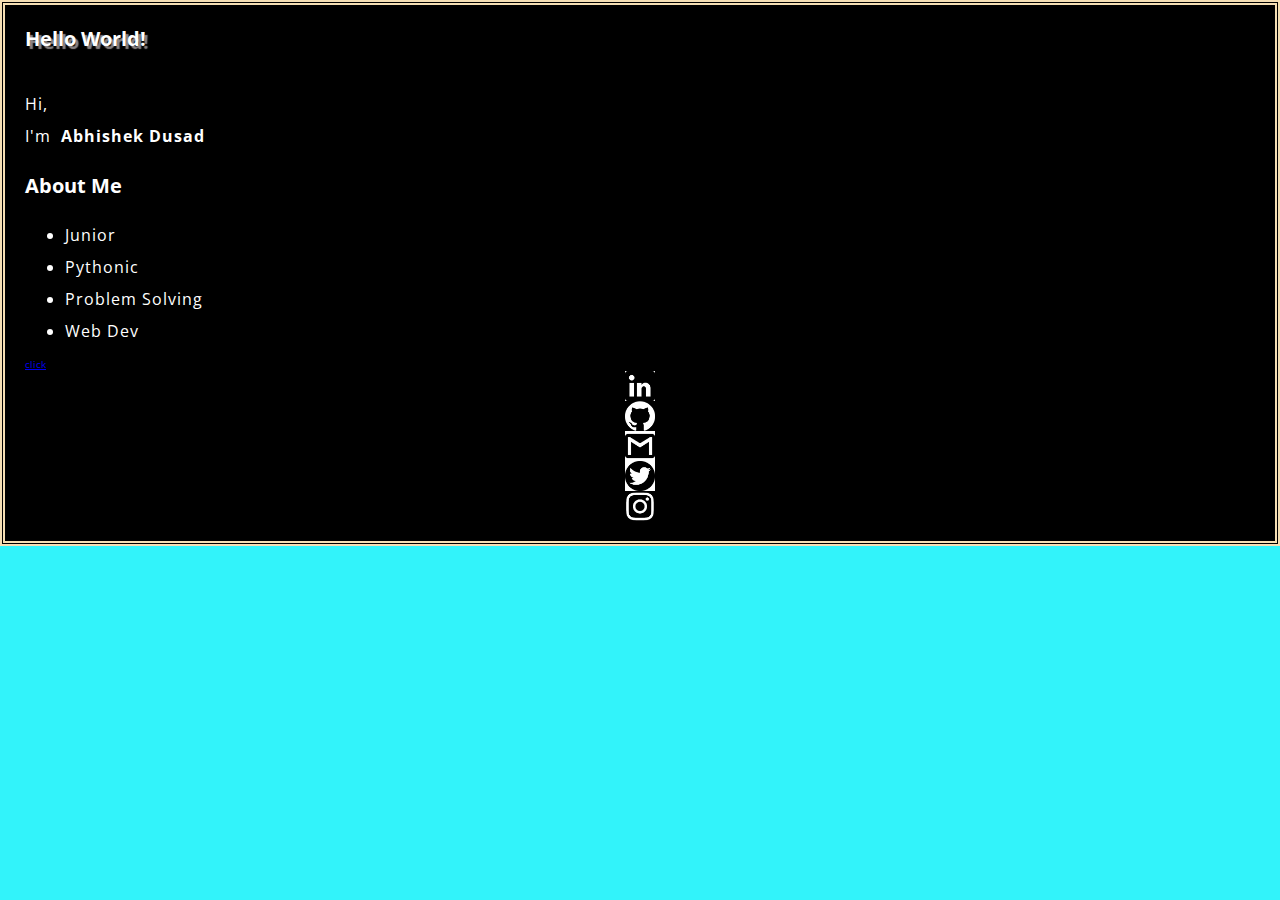
<file: web-projects/test-site/index.html>
<!DOCTYPE html>
<html>
    <head>
        <link rel="preconnect" href="https://fonts.gstatic.com">
        <link href="https://fonts.googleapis.com/css2?family=Open+Sans&display=swap" rel="stylesheet"> 
        <link href = "styles/styles.css" rel ="stylesheet">
        <meta charset="utf-8">
        <title>My Test Page</title>
    </head>
    <body>
        <div>
        <header>
            <h2>Welcome!</h2>
        </header>
        </div>
        <div>
        <p>
            Hi,
            <br>I'm
            <b style="margin-left:5px;" data-abell-llxqab="">Abhishek Dusad</b>
        </p>
        </div>
        <div>
            <h3>About Me</h3>
            <ul>
                <li id = "one" >Junior</li>
                <li>Pythonic</li>
                <li>Problem Solving</li>
                <li>Web Dev</li>
            </ul>
        </div>
        <a title="Saurabh's LinkedIn Profile" target="_blank" rel="noopener" href="https://www.linkedin.com/in/echosaurabh/" class="icon icon-linkedin-squared no-link-style" data-abell-cfqxv="" data-abell-llxqab="">click</a>
        <div>
            <a href = "https://www.linkedin.com/in/abhid004/" target="_blank"><img src ="images/linkiden2.png" alt = "linkiden" width="30px"></a>
            <a href = "https://github.com/abhishekd004" target="_blank"><img src ="images/github1.png" alt = "linkiden" width="30px"></a>
            <a href = "https://mail.google.com/mail/dusadabhishek4444" target="_blank"><img src ="images/gmail1.png" alt = "linkiden" width="30px" ></a>
            <a href = "https://www.twitter.com/dusad_abhishek" target="_blank"><img src ="images/twitter2.png" alt = "linkiden" width="30px"></a>
            <a href = "https://www.linkedin.com/in/abhid004/"><img src ="images/instagram.png" alt = "linkiden" width="30px"></a>
        </div>
        <script src ="scripts/main.js"></script>
    </body>
</html>
</file>
<file: web-projects/test-site/styles/styles.css>
html {
    font-size: 10px;
    font-family: 'Open Sans', sans-serif;
    background-color: #32f3fa;
    color: white;
}
body {
    width: 600x;
    margin: 0 auto;
    background-color: black;
    padding:0 20px 20px 20px;
    border: 5px double wheat;
}
h2 {
    font-size: 20px;
    text-align: start;
    margin: 0;
    padding: 20px 0;
    color: #ffffff;
    text-shadow: 3px 3px 1px rgb(138, 132, 132);
}
img {
    display: block;
    margin:0 auto
    
}
h3 {
    font-size: 20px;
}
p ,li {
    font-size: 16px;
    line-height: 2;
    letter-spacing: 1px;
}
</file>
